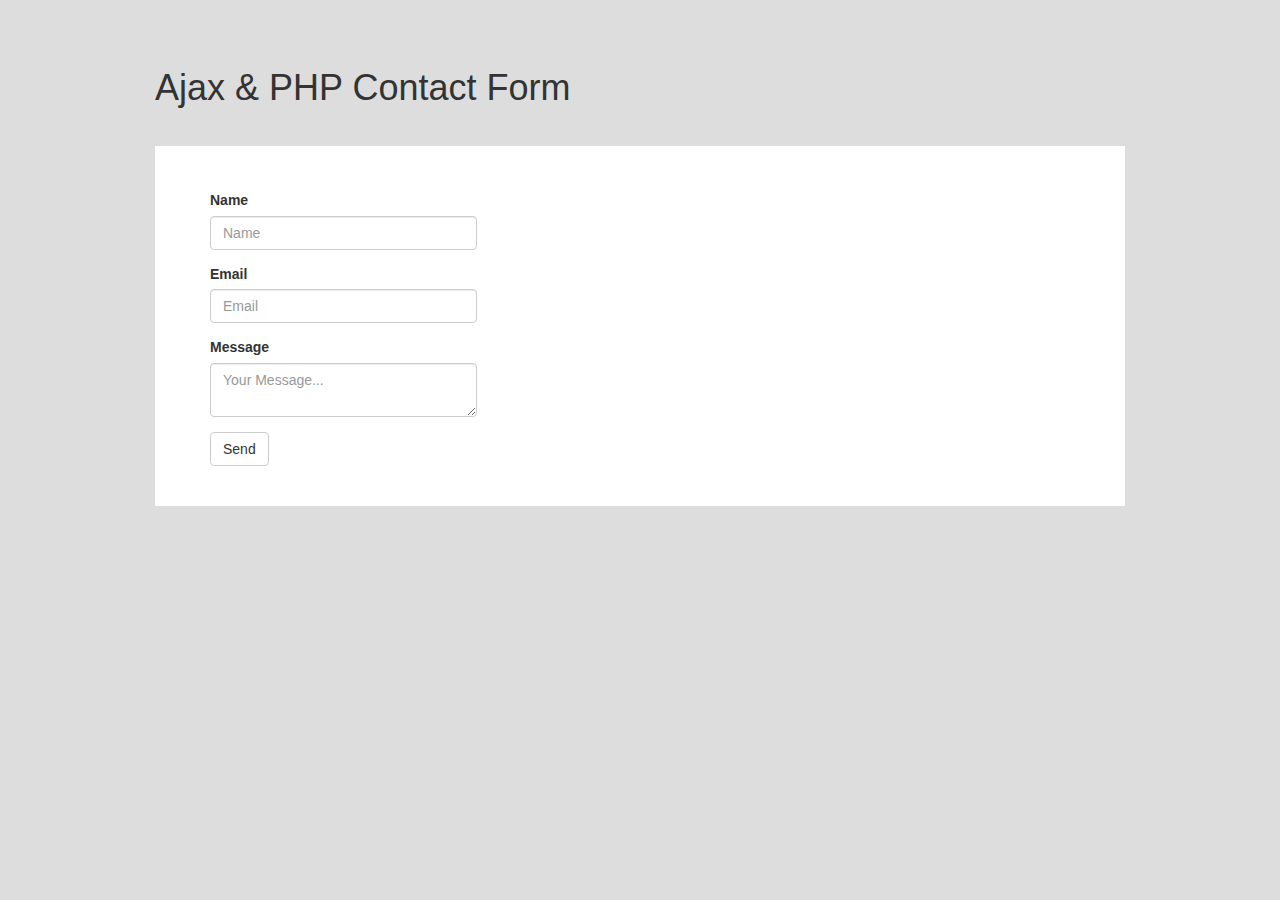
<file: contact_form/index.html>
<html lang="en_US">
<head>
	<meta charset="UTF-8" />
	<title>Ajax - Contact Form</title>
	
    <link href="https://maxcdn.bootstrapcdn.com/bootstrap/3.3.6/css/bootstrap.min.css" rel="stylesheet" type="text/css" media="all" />
	<link href="css/styles.css" rel="stylesheet" type="text/css" media="all" />
</head>
<body>

    <div class="container">
    	<h1>Ajax & PHP Contact Form</h1>
			
	    <div class="main-container">	 
            <div id="status"></div>   	
	    	<form action="ajax/contact.php" method="POST" class="contact-form col-md-4">
                <div class="form-group ">
                    <label for="message">Name</label>
                    <input type="text" name="name" class="form-control " placeholder="Name" value=""/>
                </div>
                <div class="form-group">
                    <label for="message">Email</label>
                    <input type="text" name="email" class="form-control" placeholder="Email" value=""/>
                </div>
                 <div class="form-group">
                    <label for="message">Message</label>
                    <textarea name="message" class="form-control" placeholder="Your Message..." value=""></textarea>
                </div>
                <div>
                    <input type="submit" class="btn btn-default" value="Send" />
                </div>
            </form>
	    </div>
    </div>
    <script src="https://ajax.googleapis.com/ajax/libs/jquery/2.2.0/jquery.min.js"></script>
    <script src="js/main.js"></script>
  </body>
</html>
</file>
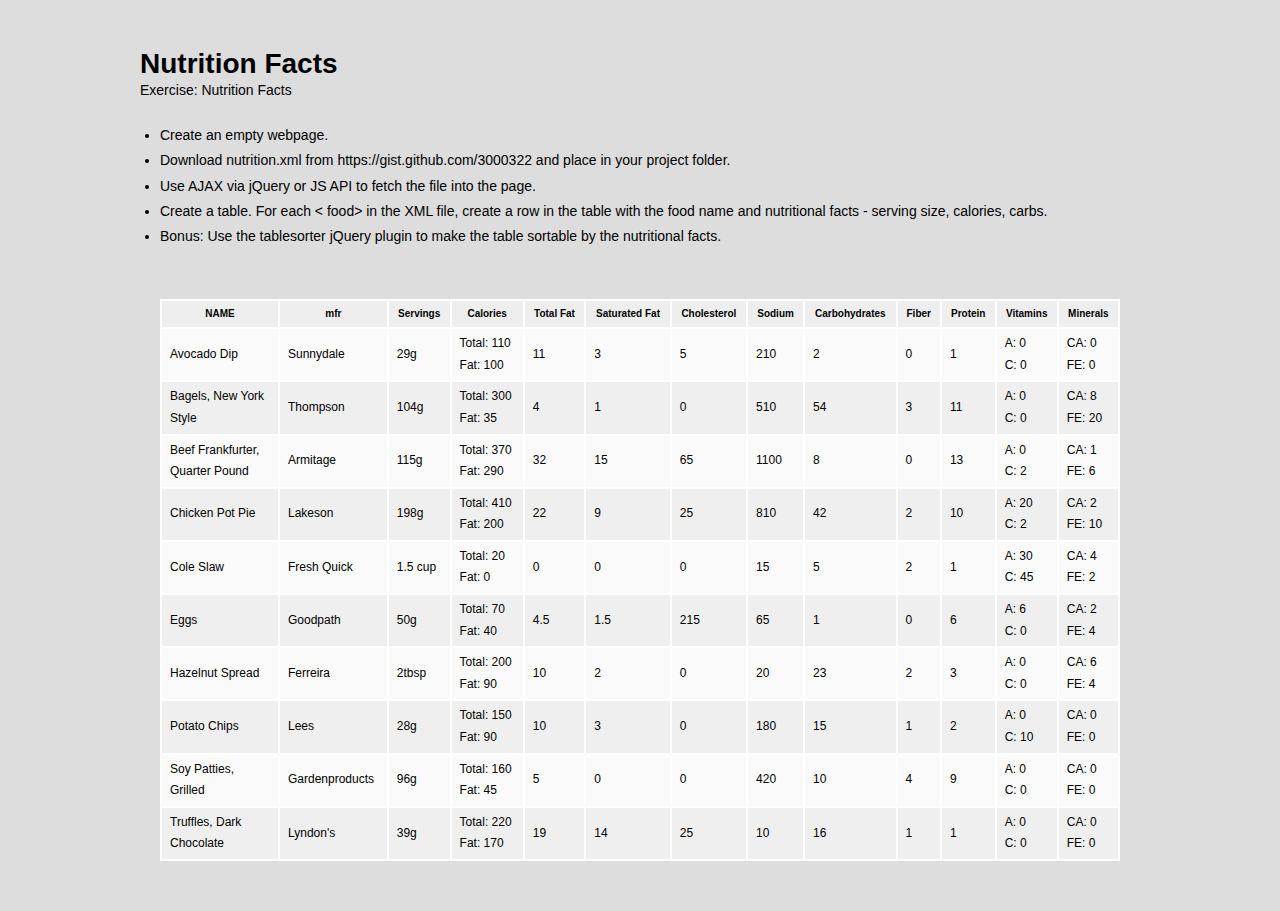
<file: exercise01/index.html>
<!DOCTYPE html>
<html lang="en_US">
<head>
	<meta charset="UTF-8" />
	<title>Ajax - Nutrition Table</title>
	<script src="https://ajax.googleapis.com/ajax/libs/jquery/2.2.0/jquery.min.js"></script>
	<script type="text/javascript" src="js/jquery-latest.js"></script> 
	<script type="text/javascript" src="js/jquery.tablesorter.js"></script>
	<link href="css/styles.css" rel="stylesheet" type="text/css" />
</head>
<body>
	<div class="container">
		<h1>Nutrition Facts</h1>
		<p>Exercise: Nutrition Facts</p>
		<ul>
   			<li>Create an empty webpage.</li>
    		<li>Download nutrition.xml from https://gist.github.com/3000322 and place in your project folder.
    		<li>Use AJAX via jQuery or JS API to fetch the file into the page.</li>
    		<li>Create a table. For each < food> in the XML file, create a row in the table with the food name and nutritional facts - serving size, calories, carbs.</li>
    		<li>Bonus: Use the tablesorter jQuery plugin to make the table sortable by the nutritional facts.</li></p>
		<div id="results"></div>
		<script type="text/javascript">
			$(document).ready(function(){
				$("table").tablesorter({sortList: [[0,0],[1,0]]});
				$.ajax({
					type: "GET",
					url: "nutrition.xml",
					datatype: "xml",
					success: function(xmlData){
						//console.log('AJAX Request is succeded.' + xmlData);

						var foodTable = '';
						foodTable += '<table class="data-table tablesorter">';
						foodTable += '<thead><tr><th class="data-name">NAME</th><th>mfr</th><th>Servings</th><th>Calories</th><th>Total Fat</th><th>Saturated Fat</th><th>Cholesterol</th><th>Sodium</th><th>Carbohydrates</th><th>Fiber</th><th>Protein</th><th>Vitamins</th><th>Minerals</th></tr></thead> ';
						// jQuery goes here
						$(xmlData).find("food").each(function(){
							foodTable += '<tr>';
							foodTable += '<td>';
							foodTable += $(this).find("name").text();
							foodTable += '</td>';
							foodTable += '<td>';
							foodTable += $(this).find("mfr").text();
							foodTable += '</td>';
							foodTable += '<td>';
							foodTable += $(this).find("serving").text() + $(this).find("serving").attr("units");
							foodTable += '</td>';
							foodTable += '<td>';
							foodTable += 'Total: ' + $(this).find("calories").attr("total") + '<br />';
							foodTable += 'Fat: ' +$(this).find("calories").attr("fat");
							foodTable += '</td>';
							foodTable += '<td>';
							foodTable += $(this).find("total-fat").text();
							foodTable += '</td>';
							foodTable += '<td>';
							foodTable += $(this).find("saturated-fat").text();
							foodTable += '</td>';
							foodTable += '<td>';
							foodTable += $(this).find("cholesterol").text();
							foodTable += '</td>';
							foodTable += '<td>';
							foodTable += $(this).find("sodium").text();
							foodTable += '</td>';
							foodTable += '<td>';
							foodTable += $(this).find("carb").text();
							foodTable += '</td>';
							foodTable += '<td>';
							foodTable += $(this).find("fiber").text();
							foodTable += '</td>';
							foodTable += '<td>';
							foodTable += $(this).find("protein").text();
							foodTable += '</td>';
							foodTable += '<td>';
							foodTable += 'A: ' + $(this).find("vitamins").find("a").text() + '<br/>';
							foodTable += 'C: ' + $(this).find("vitamins").find("c").text();
								
							foodTable += '</td>';
							foodTable += '<td>';
							foodTable += 'CA: ' + $(this).find("minerals").find("ca").text() + '<br />';
							foodTable += 'FE: ' + $(this).find("minerals").find("fe").text() + '<br />';
							foodTable += '</td>';
							foodTable += '</tr>';	

						});
						foodTable += '</table>';

						$("#results").append(foodTable);
						$("table").trigger("update");
					}
				});
				
			});
		</script>
	</div>

</body>
</html>
</file>
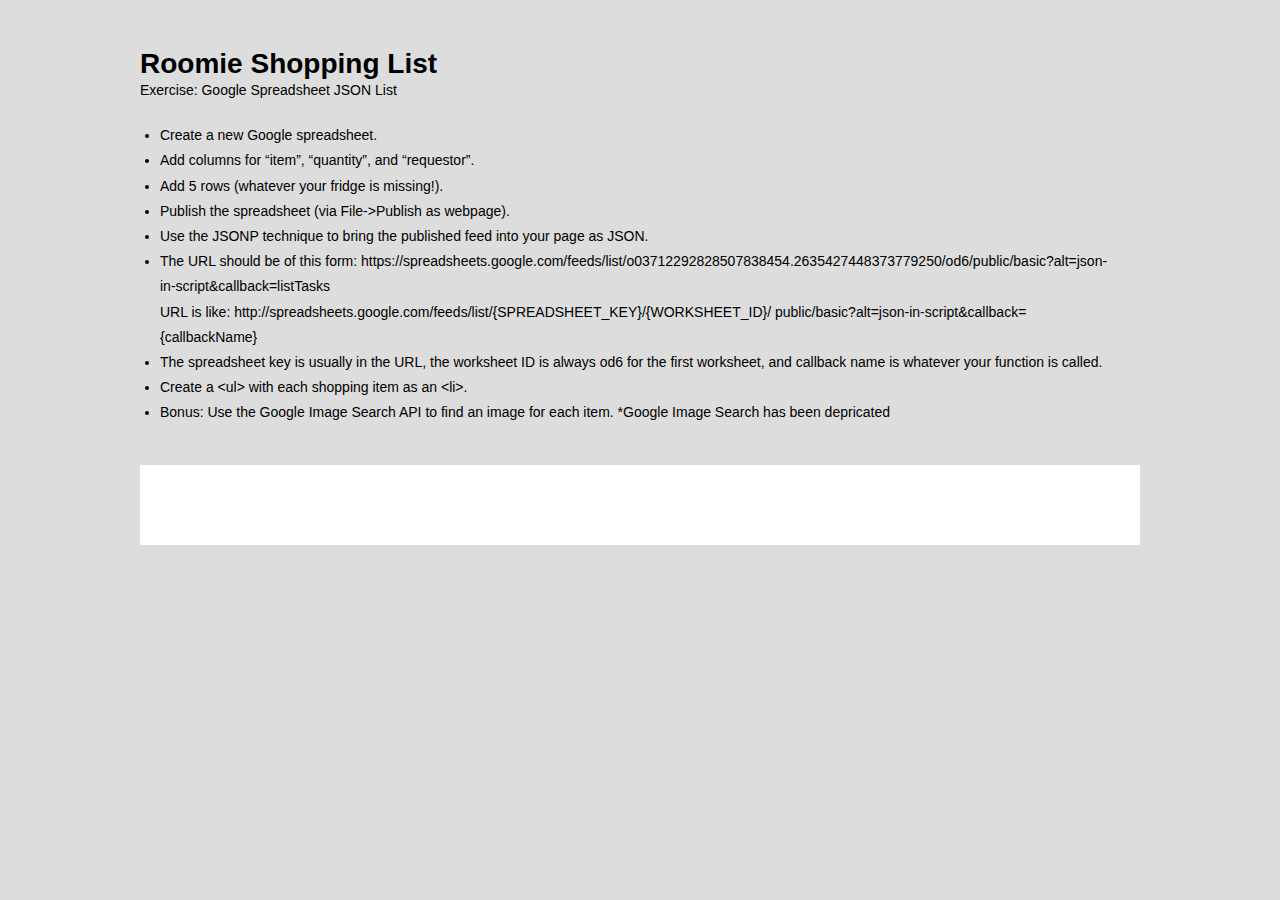
<file: exercise03/index.html>
<html lang="en_US">
<head>
	<meta charset="UTF-8" />
	<title>Ajax - Roomie Shopping List, Exercise 3</title>
	<script src="https://ajax.googleapis.com/ajax/libs/jquery/2.2.0/jquery.min.js"></script>
	<link href="css/styles.css" rel="stylesheet" type="text/css" media="all" />
</head>
<body>
	
    <script src="https://www.google.com/jsapi"></script>
    <script type="text/javascript">
    	$( document ).ready(function() {
    		
    		var url = "https://spreadsheets.google.com/feeds/list/1NC2Mq70bQD2DmftGFdQ6x2uqL4bXWd98FOtUuGnYgIs/od6/public/basic?alt=json";
    		$.getJSON(url, function(data){
    			//console.log(data.feed.entry);
                $('.results').append("<ul class='items'>");
    			$.each(data.feed.entry, function(index, value){
    				var content = data.feed.entry[index].content.$t;
    				var x = content.split(', ');
    				var qty = x[0];
    				var request = x[1];
    				var $qty = qty.split(' ')[1];
    				var $request = request.split(' ')[1];
    				
    				$('.results ul').append("<li>" + value.title.$t + " - " + "qty: " + $qty + ", Requested by: " + $request + " " + "</li>");

    				
    				//console.log(value.title.$t);
    				//console.log(value.content.$t);
    				//console.log($qty);
    				//console.log($request);
    			});
    		});

    		
    	   
		});
    </script>
    <div class="container">
    	<h1>Roomie Shopping List</h1>
			<p>Exercise: Google Spreadsheet JSON List</p>
				<ul>
					<li>Create a new Google spreadsheet.</li>
					<li>Add columns for “item”, “quantity”, and “requestor”.</li>
	    			<li>Add 5 rows (whatever your fridge is missing!).</li>
	    			<li>Publish the spreadsheet (via File->Publish as webpage). </li>
	    			<li>Use the JSONP technique to bring the published feed into your page as JSON.</li>
	    			<li>The URL should be of this form: https://spreadsheets.google.com/feeds/list/o03712292828507838454.2635427448373779250/od6/public/basic?alt=json-in-script&callback=listTasks <br />URL is like: http://spreadsheets.google.com/feeds/list/{SPREADSHEET_KEY}/{WORKSHEET_ID}/
public/basic?alt=json-in-script&callback={callbackName}</li>

	    			<li>The spreadsheet key is usually in the URL, the worksheet ID is always od6 for the first worksheet, and callback name is whatever your function is called.</li>
	    			<li>Create a &lt;ul&gt; with each shopping item as an &lt;li&gt;.</li>
	    			<li>Bonus: Use the Google Image Search API to find an image for each item. *Google Image Search has been depricated</li>
				</ul>
	    	</p>
	    <div class="main-container">	    	
	    	<div class="results"></div>
	    </div>
    </div>
  </body>
</html>
</file>
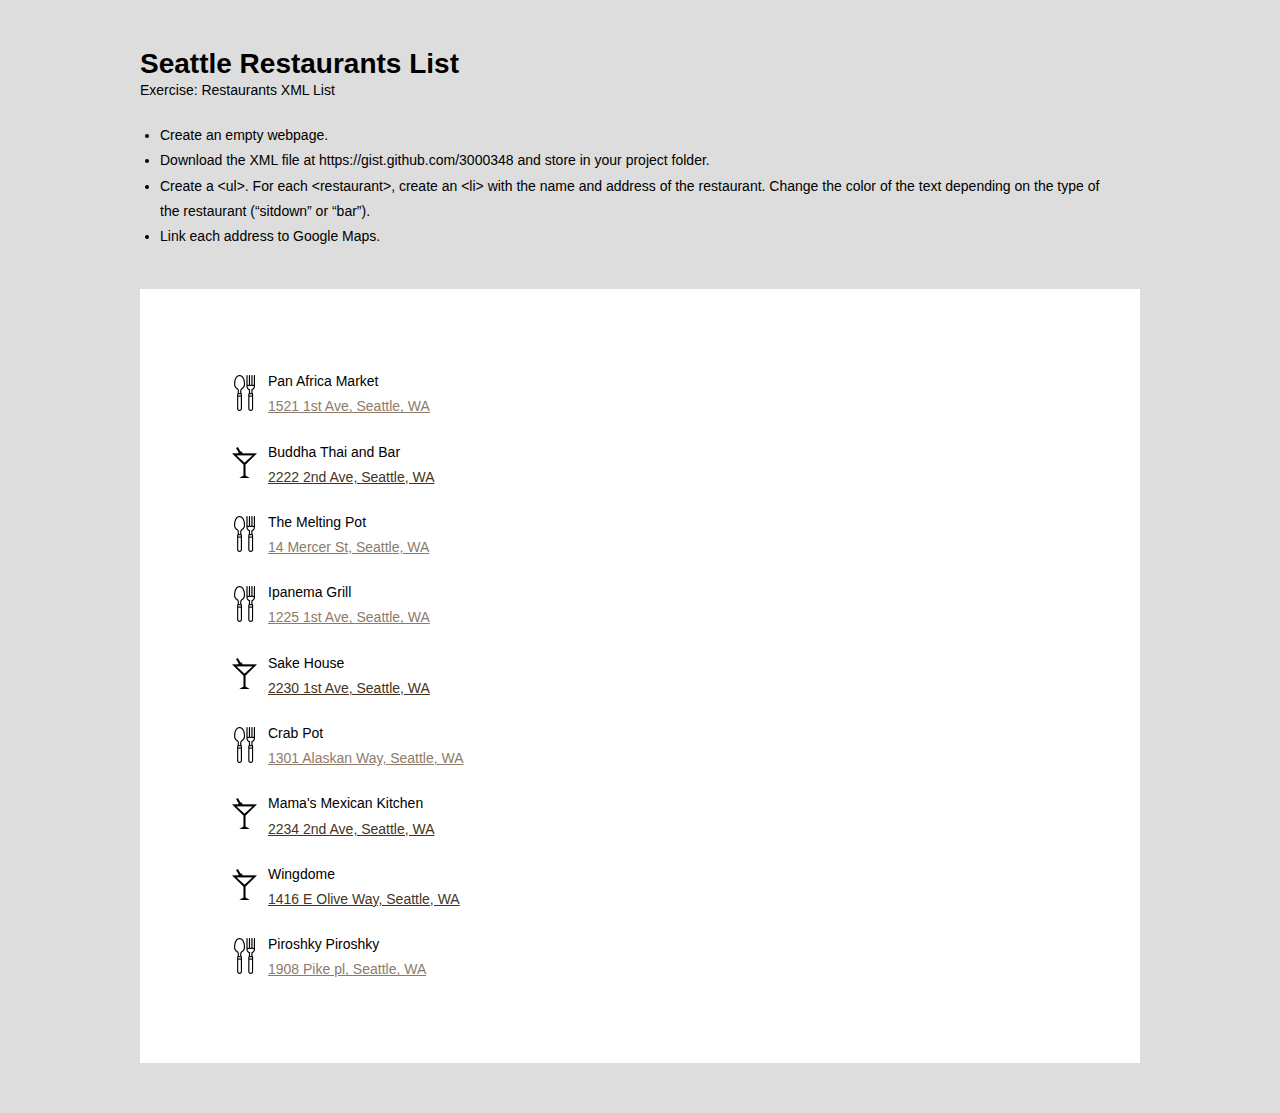
<file: exercise04/index.html>
<html lang="en_US">
<head>
   <meta charset="UTF-8" />
   <title>Ajax - Seattle Restaurants, Exercise 4</title>
   <script src="https://ajax.googleapis.com/ajax/libs/jquery/2.2.0/jquery.min.js"></script>
   <link href="css/styles.css" rel="stylesheet" type="text/css" media="all" />
</head>
<body>
   
    <script type="text/javascript">
      $( document ).ready(function() {
        $.ajax({
          type: "GET",
          url: "restaurants.xml",
          dataType: "xml",
          success: function(xml){            
            $(".results").append("<ul class='items'>");
            $(xml).find('restaurant').each(function(){
              var name = $(this).attr('name');
              var address = $(this).attr('address');
              var type = $(this).attr('type');
              var lat = $(this).attr('lat');
              var lng = $(this).attr('lng'); 
              
              $(".results ul").append("<li class='item'><img src='images/icon_" + type + ".png' />" + name + "<br />" + "<a href='http://maps.google.com/maps?z=12&t=m&q=loc:+" + lat + "+" + lng + "' target='_blank' class='" + type + "'>" + address + "</a></li>");

            });
            
          },
          error: function(data, error){
            alert("There was an error processing the XML Data" + data);
          }

        });
         
         
      });
    </script>
    <div class="container">
      <h1>Seattle Restaurants List</h1>
         <p>Exercise: Restaurants XML List</p>
            <ul>
               <li>Create an empty webpage.</li>
               <li>Download the XML file at https://gist.github.com/3000348 and store in your project folder.</li>
               <li>Create a &lt;ul&gt;. For each &lt;restaurant&gt;, create an &lt;li&gt; with the name and address of the restaurant. Change the color of the text depending on the type of the restaurant (“sitdown” or “bar”).</li>
               <li>Link each address to Google Maps.</li>
               
            </ul>
         </p>
       <div class="main-container">       
         <div class="results"></div>
       </div>
    </div>
  </body>
</html>
</file>
<file: contact_form/css/styles.css>
/* reset */
* {margin:0; padding:0;}
body {background-color:#ddd; font-family:Arial; font-size:14px; line-height:1.4; }

.container {margin:50px auto; width: 90%; max-width: 1000px;}

.main-container {padding: 40px; background-color: #fff; margin: 40px auto; overflow: hidden;}
#status {margin: 5px; text-align:center;}
	h1 {line-height: 1;}
	ul {margin: 20px;}
	ul,p  {line-height:1.8;}
	ul.item  {margin: 40px; }
	ul.item li {margin:20px auto; }
	ul.item li span {font-weight: bold; display: block;}

table.data-table {background-color:#fff; margin:50px  auto ; width: 100%;}
table.data-table th  {background-color:#eee; font-size: 10px;}
table.data-table td  {font-size:12px;}
table.data-table th, table.data-table td  {padding:4px 8px; word-break: break-word;}
table.data-table tr:nth-child(2n) {background-color: #efefef;}
table.data-table tr {background-color: #fafafa;}
th.data-name {width: 100px;}
</file>
<file: exercise01/css/styles.css>
/* reset */
* {margin:0; padding:0;}
body {background-color:#ddd; font-family:Arial; font-size:14px; line-height:1.4; }

.container {margin:50px auto; width: 90%; max-width: 1000px;}

.channel {padding: 40px; background-color: #fff; margin: 40px auto;}
	h1 {line-height: 1;}
	ul {margin: 20px;}
	ul,p  {line-height:1.8;}
	ul.item  {margin: 40px; }
	ul.item li {margin:20px auto; }
	ul.item li span {font-weight: bold; display: block;}

table.data-table {background-color:#fff; margin:50px  auto ; width: 100%;}
table.data-table th  {background-color:#eee; font-size: 10px;}
table.data-table td  {font-size:12px;}
table.data-table th, table.data-table td  {padding:4px 8px; word-break: break-word;}
table.data-table tr:nth-child(2n) {background-color: #efefef;}
table.data-table tr {background-color: #fafafa;}
th.data-name {width: 100px;}
</file>
<file: exercise03/css/styles.css>
/* reset */
* {margin:0; padding:0;}
body {background-color:#ddd; font-family:Arial; font-size:14px; line-height:1.4; }

.container {margin:50px auto; width: 90%; max-width: 1000px;}

.main-container {padding: 40px; background-color: #fff; margin: 40px auto;}
	h1 {line-height: 1;}
	ul {margin: 20px;}
	ul,p  {line-height:1.8;}
	ul.items  {margin: 40px; }
	ul.items li {margin:20px auto; }
	ul.items li span {font-weight: bold; display: block;}

table.data-table {background-color:#fff; margin:50px  auto ; width: 100%;}
table.data-table th  {background-color:#eee; font-size: 10px;}
table.data-table td  {font-size:12px;}
table.data-table th, table.data-table td  {padding:4px 8px; word-break: break-word;}
table.data-table tr:nth-child(2n) {background-color: #efefef;}
table.data-table tr {background-color: #fafafa;}
th.data-name {width: 100px;}
</file>
<file: exercise04/css/styles.css>
/* reset */
* {margin:0; padding:0;}
body {background-color:#ddd; font-family:Arial; font-size:14px; line-height:1.4; }

.container {margin:50px auto; width: 90%; max-width: 1000px;}

.main-container {padding: 40px; background-color: #fff; margin: 40px auto;}
	h1 {line-height: 1;}
	ul {margin: 20px;}
	ul,p  {line-height:1.8;}
	ul.items  {margin: 40px; list-style-type: none;}
	ul.items li {margin:20px auto; }
   ul.items li span {font-weight: bold; display: block;}
   ul.items li img {float: left; display: block; margin: 4px;}
   ul.items .sitdown {color: #8c7b6b;}
	ul.items .bar {color: #453423;}

table.data-table {background-color:#fff; margin:50px  auto ; width: 100%;}
table.data-table th  {background-color:#eee; font-size: 10px;}
table.data-table td  {font-size:12px;}
table.data-table th, table.data-table td  {padding:4px 8px; word-break: break-word;}
table.data-table tr:nth-child(2n) {background-color: #efefef;}
table.data-table tr {background-color: #fafafa;}
th.data-name {width: 100px;}
</file>
